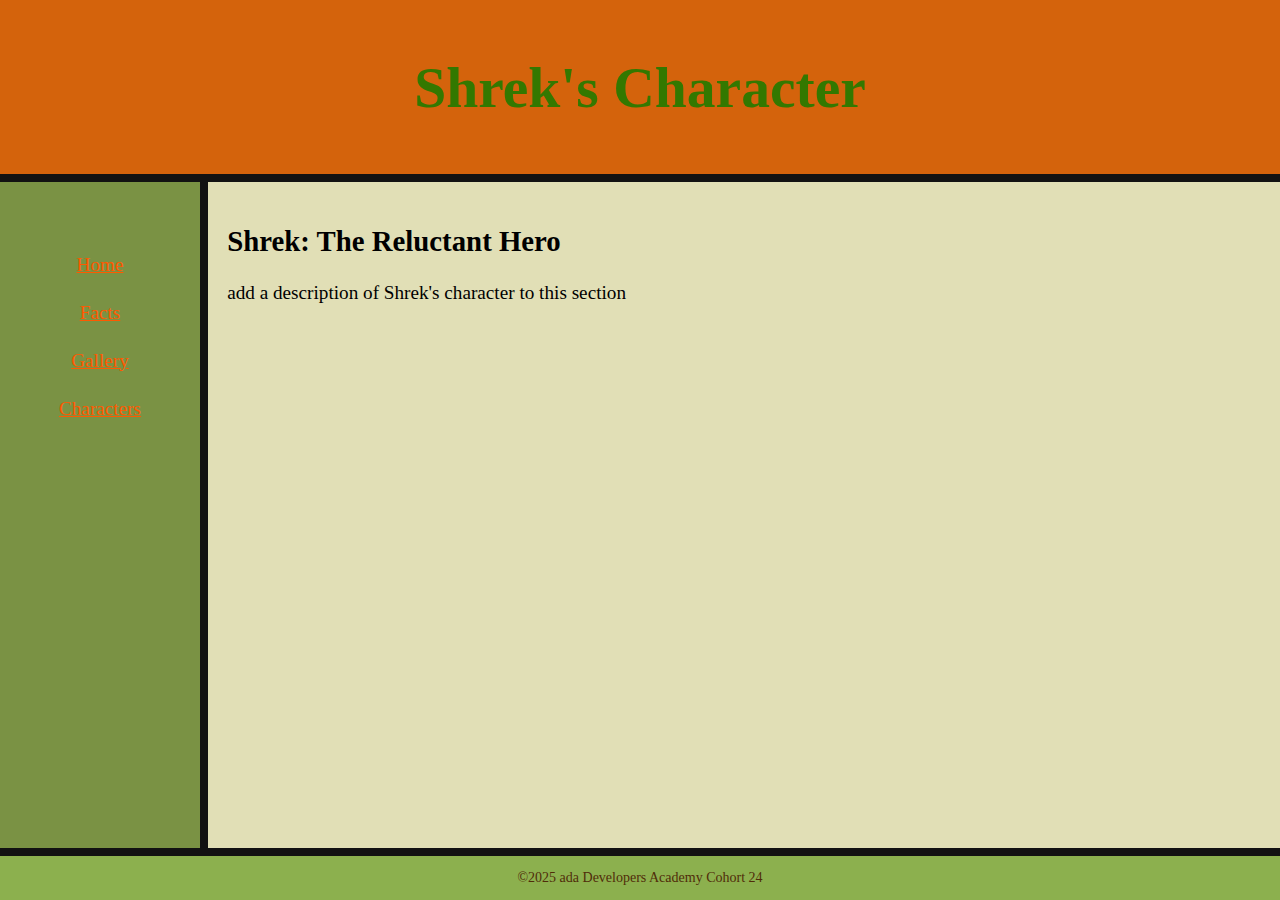
<file: pages/characters.html>
<!DOCTYPE html>
<html lang="en">
<head>
  <meta charset="UTF-8">
  <meta http-equiv="X-UA-Compatible" content="IE=edge">
  <meta name="viewport" content="width=device-width, initial-scale=1.0">
  <link href="../styles/characters.style.css" rel="stylesheet">
  <title>Characters Page</title>
</head>
<body>  
  <header>
    <h1>Shrek's Character</h1>
  </header>
  <nav>
    <ul>
      <li><a href="../index.html">Home</a></li>
      <li><a href="facts.html">Facts</a></li>
      <li><a href="gallery.html">Gallery</a></li>
      <li><a href="characters.html">Characters</a></li>
    </ul>
  </nav>
  <main>
    <section class="character">
      <h2>Shrek: The Reluctant Hero</h2>
      <p>add a description of Shrek's character to this section</p>
    </section>
  </main>
  <footer>
    &copy;2025 ada Developers Academy Cohort 24
  </footer>
</body>
</html>
</file>
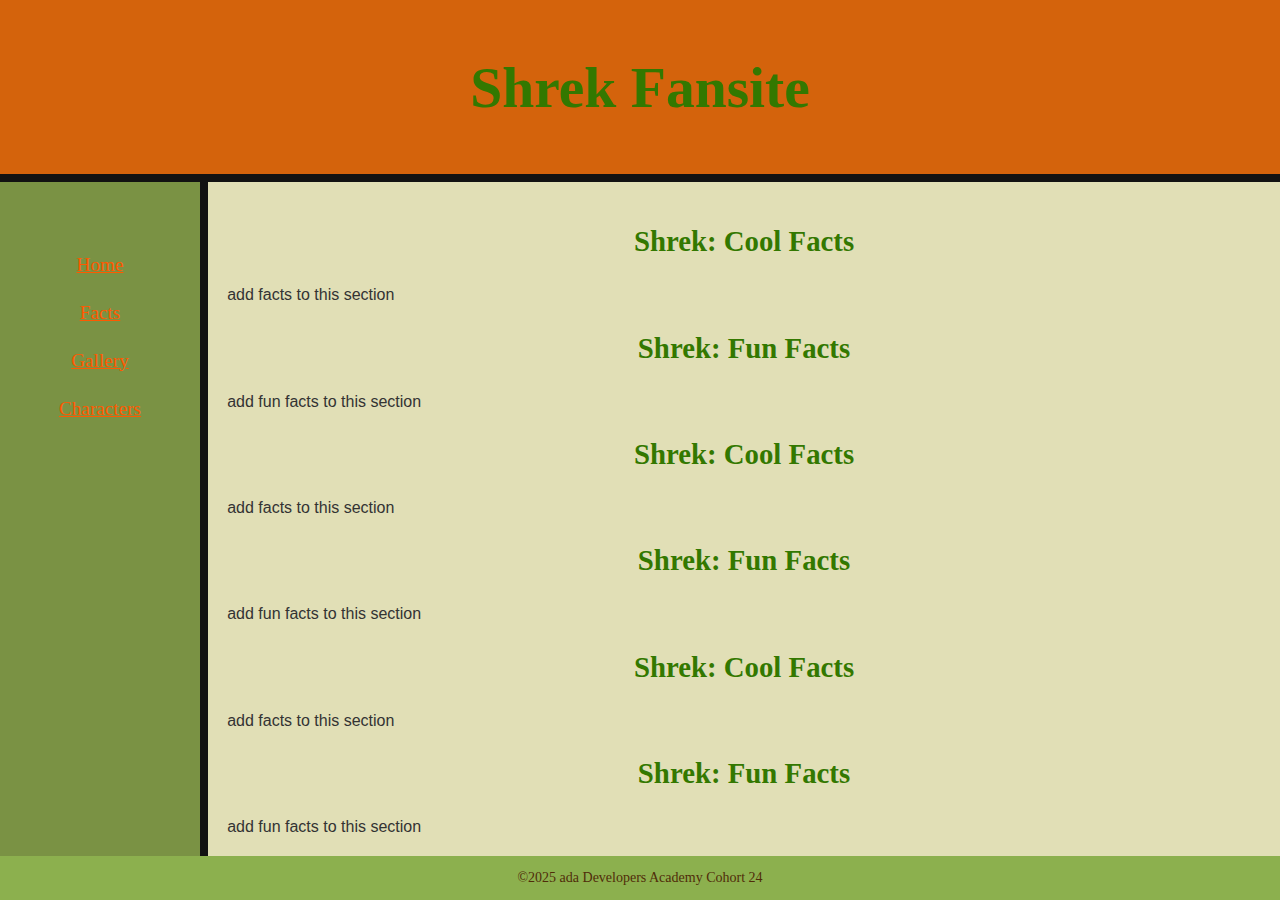
<file: pages/facts.html>
<!DOCTYPE html>
<html lang="en">
<head>
  <meta charset="UTF-8">
  <meta http-equiv="X-UA-Compatible" content="IE=edge">
  <meta name="viewport" content="width=device-width, initial-scale=1.0">
  <link href="../styles/style.css" rel="stylesheet">
  <link href="../styles/facts.style.css" rel="stylesheet">
  <title>Document</title>
</head>
<body>
  <header>
    <h1>Shrek Fansite </h1>
  </header>
  <nav>
    <ul>
      <li><a href="../index.html">Home</a></li>
      <li><a href="facts.html">Facts</a></li>
      <li><a href="gallery.html">Gallery</a></li>
      <li><a href="characters.html">Characters</a></li>
    </ul>
  </nav>
  <main>
    
    <section class="facts">
      <h2>Shrek: Cool Facts</h2>
      <p>add facts to this section</p>
    </section>
    <section class="fun-facts">
      <h2>Shrek: Fun Facts</h2>
      <p>add fun facts to this section</p>
    </section>
    <section class="facts">
      <h2>Shrek: Cool Facts</h2>
      <p>add facts to this section</p>
    </section>
    <section class="fun-facts">
      <h2>Shrek: Fun Facts</h2>
      <p>add fun facts to this section</p>
    </section>

    <section class="facts">
      <h2>Shrek: Cool Facts</h2>
      <p>add facts to this section</p>
    </section>
    <section class="fun-facts">
      <h2>Shrek: Fun Facts</h2>
      <p>add fun facts to this section</p>
    </section>
    <section class="facts">
      <h2>Shrek: Cool Facts</h2>
      <p>add facts to this section</p>
    </section>
    <section class="fun-facts">
      <h2>Shrek: Fun Facts</h2>
      <p>add fun facts to this section</p>
    </section>


    <section class="facts">
      <h2>Shrek: Cool Facts</h2>
      <p>add facts to this section</p>
    </section>
    <section class="fun-facts">
      <h2>Shrek: Fun Facts</h2>
      <p>add fun facts to this section</p>
    </section>
    <section class="facts">
      <h2>Shrek: Cool Facts</h2>
      <p>add facts to this section</p>
    </section>
    <section class="fun-facts">
      <h2>Shrek: Fun Facts</h2>
      <p>add fun facts to this section</p>
    </section>




  </main>
  <footer>
    &copy;2025 ada Developers Academy Cohort 24
  </footer>
</body>
</html>
</file>
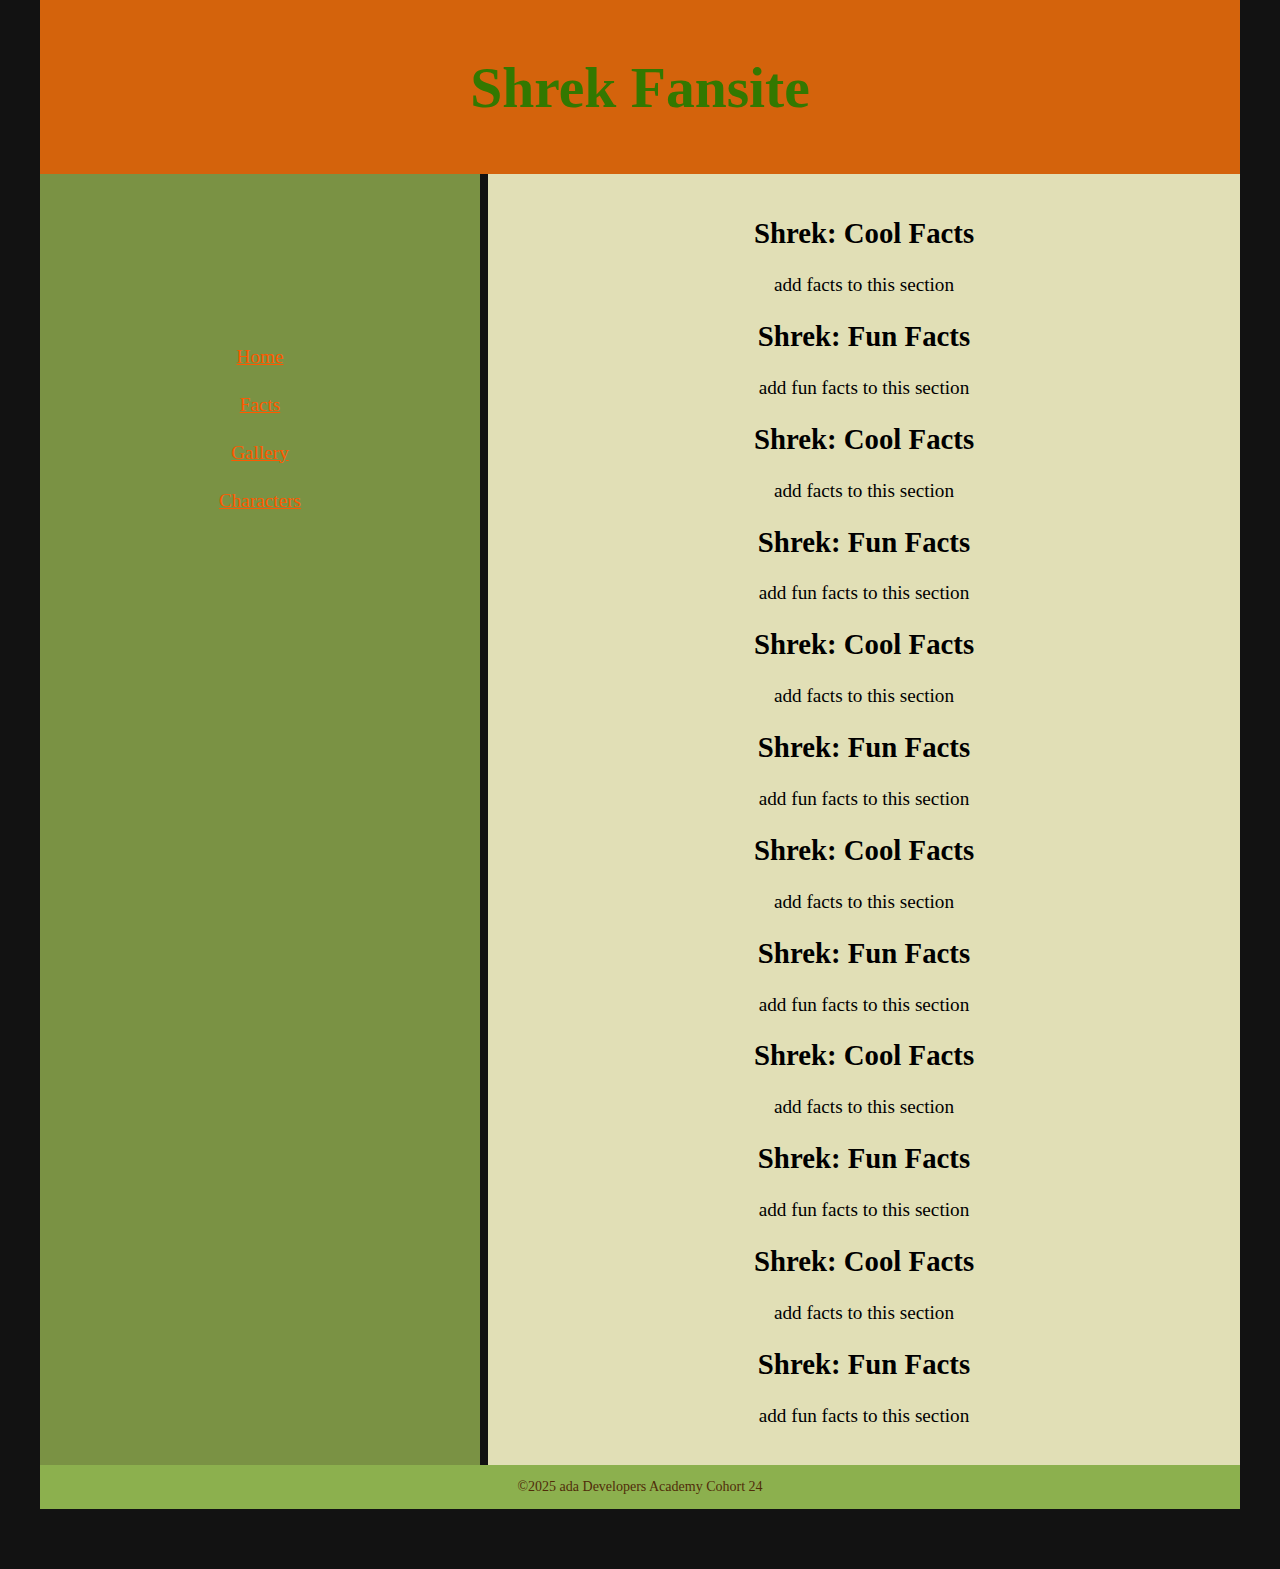
<file: pages/flexbox.html>
<!DOCTYPE html>
<html lang="en">
<head>
  <meta charset="UTF-8">
  <meta http-equiv="X-UA-Compatible" content="IE=edge">
  <meta name="viewport" content="width=device-width, initial-scale=1.0">
  <link href="../styles/flexbox.css" rel="stylesheet">
  <title>Document</title>
</head>
<body>
  <header>
    <h1>Shrek Fansite </h1>
  </header>
  <div class="content">
      <nav>
        <ul>
          <li><a href="../index.html">Home</a></li>
          <li><a href="facts.html">Facts</a></li>
          <li><a href="gallery.html">Gallery</a></li>
          <li><a href="characters.html">Characters</a></li>
        </ul>
      </nav>
      <main>
    
    
    
        <section class="facts">
          <h2>Shrek: Cool Facts</h2>
          <p>add facts to this section</p>
        </section>
        <section class="fun-facts">
          <h2>Shrek: Fun Facts</h2>
          <p>add fun facts to this section</p>
        </section>
        <section class="facts">
          <h2>Shrek: Cool Facts</h2>
          <p>add facts to this section</p>
        </section>
        <section class="fun-facts">
          <h2>Shrek: Fun Facts</h2>
          <p>add fun facts to this section</p>
        </section>
    
        <section class="facts">
          <h2>Shrek: Cool Facts</h2>
          <p>add facts to this section</p>
        </section>
        <section class="fun-facts">
          <h2>Shrek: Fun Facts</h2>
          <p>add fun facts to this section</p>
        </section>
        <section class="facts">
          <h2>Shrek: Cool Facts</h2>
          <p>add facts to this section</p>
        </section>
        <section class="fun-facts">
          <h2>Shrek: Fun Facts</h2>
          <p>add fun facts to this section</p>
        </section>
    
    
        <section class="facts">
          <h2>Shrek: Cool Facts</h2>
          <p>add facts to this section</p>
        </section>
        <section class="fun-facts">
          <h2>Shrek: Fun Facts</h2>
          <p>add fun facts to this section</p>
        </section>
        <section class="facts">
          <h2>Shrek: Cool Facts</h2>
          <p>add facts to this section</p>
        </section>
        <section class="fun-facts">
          <h2>Shrek: Fun Facts</h2>
          <p>add fun facts to this section</p>
        </section>
    
    
    
    
      </main>
  </div>
  <footer>
    &copy;2025 ada Developers Academy Cohort 24
  </footer>
</body>
</html>
</file>
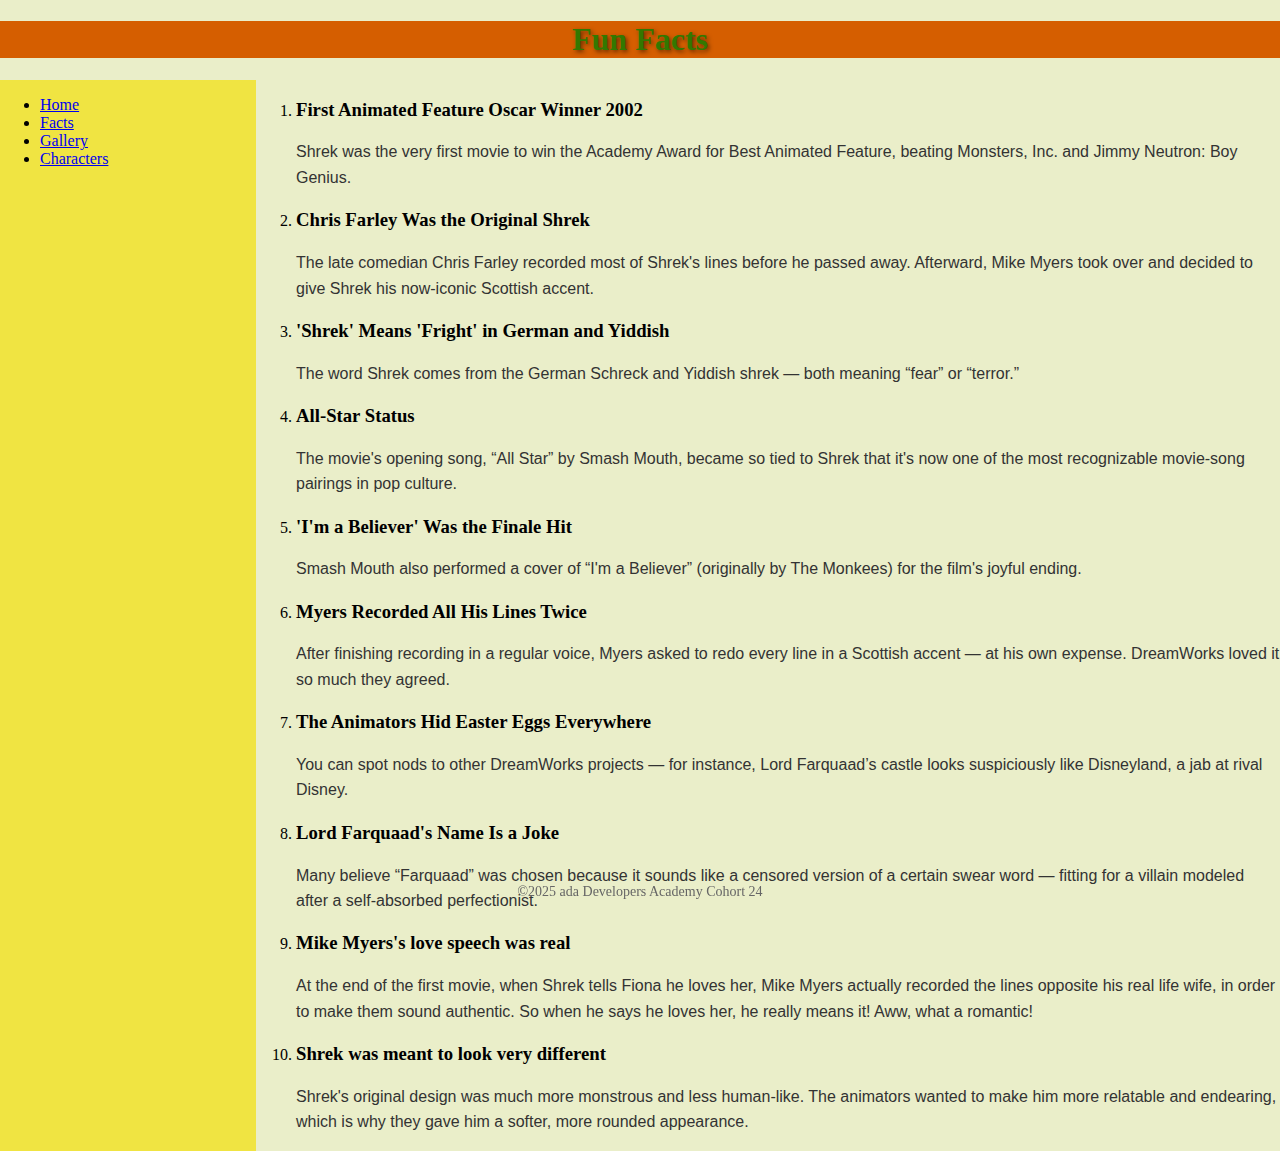
<file: pages/old-facts.html>
<!DOCTYPE html>
<html lang="en">
<head>
  <meta charset="UTF-8">
  <meta http-equiv="X-UA-Compatible" content="IE=edge">
  <meta name="viewport" content="width=device-width, initial-scale=1.0">
  <link href="../styles/style.css" rel="stylesheet">
  <link href="../styles/facts.css" rel="stylesheet">
  <title>Facts</title>
</head>
<body>
  <header>
    <h1>Fun Facts </h1>
  </header>
  <div class="content">
      <nav>
        <ul>
          <li><a href="../index.html">Home</a></li>
          <li><a href="facts.html">Facts</a></li>
          <li><a href="gallery.html">Gallery</a></li>
          <li><a href="characters.html">Characters</a></li>
        </ul>
      </nav>
    <main class="split-main split-words">
        <section class="left-block">
            <ol>
                <li class=facts-block><h3>First Animated Feature Oscar Winner 2002</h3>
                  <p>Shrek was the very first movie to win the Academy Award for Best Animated Feature, beating Monsters, Inc. and Jimmy Neutron: Boy Genius.</p></li>
                <li class=facts-block><h3>Chris Farley Was the Original Shrek</h3>
                  <p>The late comedian Chris Farley recorded most of Shrek's lines before he passed away. Afterward, Mike Myers took over and decided to give Shrek his now-iconic Scottish accent.</p></li>
                <li class=facts-block><h3>'Shrek' Means 'Fright' in German and Yiddish</h3>
                  <p>The word Shrek comes from the German Schreck and Yiddish shrek — both meaning “fear” or “terror.”</p></li>
                <li class=facts-block><h3>All-Star Status</h3>
                  <p>The movie's opening song, “All Star” by Smash Mouth, became so tied to Shrek that it's now one of the most recognizable movie-song pairings in pop culture.</p></li>
                <li class=facts-block><h3>'I'm a Believer' Was the Finale Hit</h3>
                  <p>Smash Mouth also performed a cover of “I'm a Believer” (originally by The Monkees) for the film's joyful ending.</p></li>
            </ol>
        </section>
        <section class="right-block">
            <!-- Content for the right block -->
            <ol start="6">
                <li class=facts-block><h3>Myers Recorded All His Lines Twice</h3>
                <p>After finishing recording in a regular voice, Myers asked to redo every line in a Scottish accent — at his own expense. DreamWorks loved it so much they agreed.</p></li>
                <li class=facts-block><h3>The Animators Hid Easter Eggs Everywhere</h3>
                <p>You can spot nods to other DreamWorks projects — for instance, Lord Farquaad’s castle looks suspiciously like Disneyland, a jab at rival Disney.</p></li>
                <li class=facts-block><h3>Lord Farquaad's Name Is a Joke</h3>
                <p>Many believe “Farquaad” was chosen because it sounds like a censored version of a certain swear word — fitting for a villain modeled after a self-absorbed perfectionist.</p></li>
                <li class=facts-block><h3>Mike Myers's love speech was real</h3>
                <p>At the end of the first movie, when Shrek tells Fiona he loves her, Mike Myers actually recorded the lines opposite his real life wife, in order to make them sound authentic. So when he says he loves her, he really means it! Aww, what a romantic!</p></li>
                <li class=facts-block><h3>Shrek was meant to look very different</h3>
                <p>Shrek's original design was much more monstrous and less human-like. The animators wanted to make him more relatable and endearing, which is why they gave him a softer, more rounded appearance.</p></li>
            </ol>
        </section>
    </main>      
  </div>
  <footer>
    &copy;2025 ada Developers Academy Cohort 24
  </footer>
</body>
</html>
</file>
<file: styles/characters.style.css>
@import url('https://fonts.cdnfonts.com/css/shrek-3');


body {
    margin: 0;
    padding: 0 40px var(--footer-h);   
    background-color:  #121212;
}

html {
    display: grid;
    height: 100%;
}

body {
    display: grid;
    grid-template-rows: auto 1fr auto;
    grid-template-columns: 200px 1fr;
    min-height: 0;
    gap: 8px;
    font-size: 1.2em;
    font-family: 'Shrek', cursive;
}

header {
    grid-column: 1/-1;
    background:#d4630c;
    padding: 1rem;
    text-align: center;
    font-size: 150%;
    color: #337800;
}

main {
    background: #e1dfb6;
    padding: 1em;
    overflow: auto;
}

ul {
    list-style: none;
    padding: 1em;
    color: orange;
    line-height: 250%;
}

a:link {
    color: #ff5900; 
    }
a:visited {
    color: #c5ee7d	; 
        }

a:active {
    color: #5c452d; 
}

a:hover {
    color: #d55e00; 
}

nav {
  background: #7a9244;
  padding: 1em;
  text-align: center;
  padding: 10%;
}

footer {
  grid-column: 1/-1;
  background: #8cb04e;
  padding: 1em;
  text-align: center;
  font-size: 14px;
  color: #502c09;
}

/* ###################################### Base */
</file>
<file: styles/style.css>
.content {
    display: grid;
    grid-template-columns: 20% 80%;
    grid-template-rows: auto;
}

header {
  background-color: #d55e00;
  grid-column: 20% / span 2;
}

nav {
  background-color: #f0e442;
  grid-row: 20% / span 2;
  grid-column: 20%;
}

body { 
    margin: 0;
    padding: 0 40px var(--footer-h);   
    background-color: #eaeec9;
}

h1, h2 {
    font-family: 'Shrek', cursive;
    text-align: center;
    color: #337800
}

p {
    font-family: 'Poppins', sans-serif;
    font-size: 16px;
    line-height: 1.6;
    color: #333333;
    margin: 10px 0;
}

footer {
    position: fixed;
    left: 0; right: 0; bottom: 0;
    height: var(--footer-h);
    display: flex; align-items: center; justify-content: center;
    text-align: center;
    font-size: 14px;
    color: #666;
}
</file>
<file: styles/facts.style.css>
@import url('https://fonts.cdnfonts.com/css/shrek-3');


body {
    margin: 0;
    padding: 0 40px var(--footer-h);   
    background-color:  #121212;
}

html {
    display: grid;
    height: 100%;
}

body {
    display: grid;
    grid-template-rows: auto 1fr auto;
    grid-template-columns: 200px 1fr;
    min-height: 0;
    gap: 8px;
    font-size: 1.2em;
    font-family: 'Shrek', cursive;
}

header {
    grid-column: 1/-1;
    background:#d4630c;
    padding: 1rem;
    text-align: center;
    font-size: 150%;
    color: #337800;
}

main {
    background: #e1dfb6;
    padding: 1em;
    overflow: auto;
}

ul {
    list-style: none;
    padding: 1em;
    color: orange;
    line-height: 250%;
}

a:link {
    color: #ff5900; 
    }
a:visited {
    color: #c5ee7d	; 
        }

a:active {
    color: #5c452d; 
}

a:hover {
    color: #d55e00; 
}

nav {
  background: #7a9244;
  padding: 1em;
  text-align: center;
  padding: 10%;
}

footer {
  grid-column: 1/-1;
  background: #8cb04e;
  padding: 1em;
  text-align: center;
  font-size: 14px;
  color: #502c09;
}

/* ###################################### Base */
</file>
<file: styles/flexbox.css>
@import url('https://fonts.cdnfonts.com/css/shrek-3');

:root {
  --footer-h: 60px;
}

body {
  margin: 0;
  padding: 0 40px var(--footer-h);
  background-color: #121212;
  font-size: 1.2em;
  font-family: 'Shrek', cursive;
  min-height: 100vh;

  display: flex;
  flex-direction: column; /* Stack header, content, and footer vertically */
}

/* Header and Footer stay fixed on top/bottom */
header {
  background: #d4630c;
  padding: 1rem;
  text-align: center;
  font-size: 150%;
  color: #337800;
}

footer {
  background: #8cb04e;
  padding: 1em;
  text-align: center;
  font-size: 14px;
  color: #502c09;
}

/* Main layout area (nav + main) */
.content {
  display: flex;           /* Create horizontal layout */
  flex: 1;                 /* Fill the available space */
  gap: 8px;                /* Space between nav and main */
  min-height: 0;           /* Prevent overflow issues */
  
}

/* Sidebar (nav) */
nav {
  flex: 0 0 200px;         /* Fixed width for sidebar */
  background: #7a9244;
  padding: 10%;
  text-align: center;
}

/* Main content */
main {
  flex: 1;                 /* Take remaining width */
  background: #e1dfb6;
  padding: 1em;
  overflow: auto;
  text-align: center;
}

/* Typography and links */
ul {
  list-style: none;
  padding: 1em;
  color: orange;
  line-height: 250%;
}

a:link {
  color: #ff5900;
}
a:visited {
  color: #c5ee7d;
}
a:active {
  color: #5c452d;
}
a:hover {
  color: #d55e00;
}
</file>
<file: styles/facts.css>
/* 
* {
        border: black solid 1px;
    }    */
    
    header {
        text-shadow: 2px 2px 4px rgba(0,0,0,0.5);
    }

.visually-hidden {
    display: none;
} 

/* Book image + overlay */
.book {
    position: relative;
    display: flex;
    width: 500%;
    max-width: 1000px;
    margin: 0 auto;
    }

.book-image {

  display: flex;
  place-items: center;
  width: 100%;
  height: auto;

}

.book-page-content {
  position: absolute;
  width: 37%;
  top: 10%;
  left: 50%;
  padding: 1rem;
  box-sizing: border-box;
  overflow: auto;
}

/* Individual fact pages */
.fact-page {
  display: none;
  border-radius: 20px;
  padding: 1rem;
  text-align: justify;
}


.fact-page h3 {
  font-family: 'Shrek', cursive;
  color: #7a9244;
  margin-bottom: 0.5rem;
  text-align: center;
}

.fact-page p {
  font-family: fantasy, sans-serif;
  font-size: 110%;
  line-height: 1.8;
}


.book-facts input[type="radio"] {
  display: none;
}

/* Show the right page when a radio is checked */
#fact-page-1:checked ~ .book .book-page-content .fact-page-1 { display: block; }
#fact-page-2:checked ~ .book .book-page-content .fact-page-2 { display: block; }
#fact-page-3:checked ~ .book .book-page-content .fact-page-3 { display: block; }
#fact-page-4:checked ~ .book .book-page-content .fact-page-4 { display: block; }
#fact-page-5:checked ~ .book .book-page-content .fact-page-5 { display: block; }
#fact-page-6:checked ~ .book .book-page-content .fact-page-6 { display: block; }
#fact-page-7:checked ~ .book .book-page-content .fact-page-7 { display: block; }
#fact-page-8:checked ~ .book .book-page-content .fact-page-8 { display: block; }
#fact-page-9:checked ~ .book .book-page-content .fact-page-9 { display: block; }
#fact-page-10:checked ~ .book .book-page-content .fact-page-10 { display: block; }

/* Dots under the book */
.book-pagination {
  margin-top: 1.5rem;
  display: flex;
  justify-content: center;
  gap: 2rem;
}

/* Make labels look like dots */
.book-pagination label {
  width: 14px;
  height: 14px;
  background: #ccc;
  border-radius: 50%;
  display: inline-block;
  cursor: pointer;
  transition: transform 0.2s ease, background-color 0.2s ease;
}

/* Active dot (associated with checked radio) */
#fact-page-1:checked ~ .book-pagination label[for="fact-page-1"],
#fact-page-2:checked ~ .book-pagination label[for="fact-page-2"],
#fact-page-3:checked ~ .book-pagination label[for="fact-page-3"],
#fact-page-4:checked ~ .book-pagination label[for="fact-page-4"],
#fact-page-5:checked ~ .book-pagination label[for="fact-page-5"],
#fact-page-6:checked ~ .book-pagination label[for="fact-page-6"],
#fact-page-7:checked ~ .book-pagination label[for="fact-page-7"],
#fact-page-8:checked ~ .book-pagination label[for="fact-page-8"],
#fact-page-9:checked ~ .book-pagination label[for="fact-page-9"],
#fact-page-10:checked ~ .book-pagination label[for="fact-page-10"] {
  background: #5ca000;
  transform: scale(2);
}
</file>
